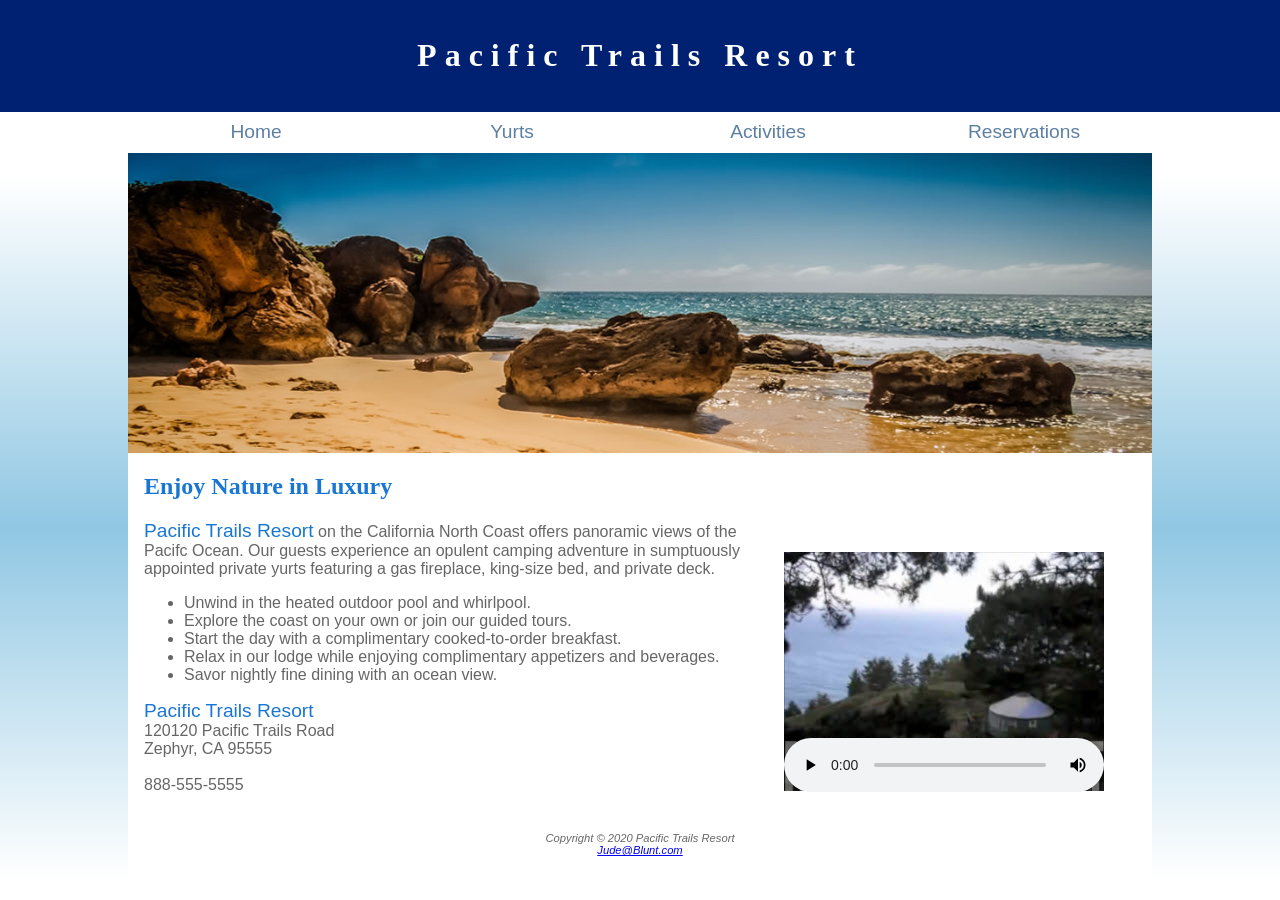
<file: index.html>
<!DOCTYPE html>
<html lang="en">
<head>
    <title>Pacific Trails Resort</title>
    <meta charset="utf-8">
    <meta name="viewport" content="width=device-width, initial-scale=1.0">
    <link rel="stylesheet" href="pacific.css">
</head>

<body>


<header>
    <h1><a href="index.html">Pacific Trails Resort</a></h1>
</header>

<nav>
    <ul>
    <li><a href="index.html">Home</a></li>
    <li><a href="yurts.html">Yurts</a></li>
    <li><a href="activities.html">Activities</a></li>
    <li><a href="reservations.html">Reservations</a></li>
    </ul>
</nav>
<div id="wrapper">
<div id="homehero"></div>

<main>
    <h2>Enjoy Nature in Luxury</h2>

    <video controls="controls" poster="pacific.jpg" width="320" height="240">
        <source src="pacific.mp4" type="video/mp4">
        <source src="pacific.ogv" type="video/ogg">
    </video>

    <p>
        <span class="resort">Pacific Trails Resort</span> on the California North Coast offers panoramic views of the Pacifc Ocean.
        Our guests experience an opulent camping adventure in sumptuously appointed private yurts
        featuring a gas fireplace, king-size bed, and private deck.
    </p>

    <ul>
       <li>Unwind in the heated outdoor pool and whirlpool.</li>
       <li>Explore the coast on your own or join our guided tours.</li>
       <li>Start the day with a complimentary cooked-to-order breakfast.</li>
       <li>Relax in our lodge while enjoying complimentary appetizers and beverages.</li>
       <li>Savor nightly fine dining with an ocean view.</li>
    </ul>

<div>
    <p>
        <span class="resort">Pacific Trails Resort</span><br>
        120120 Pacific Trails Road<br>
        Zephyr, CA 95555<br><br>
        <a id="mobile" href="tel:888-555-5555">888-555-5555</a>
        <span id="desktop">888-555-5555</span>
    </p>
</div>

</main>



<footer>
    <p>
        Copyright &copy; 2020 Pacific Trails Resort<br>
        <a href="mailto:Jude@Blunt.com">Jude@Blunt.com</a>
    </p>
</footer>
</div>
</body>
</html>
</file>
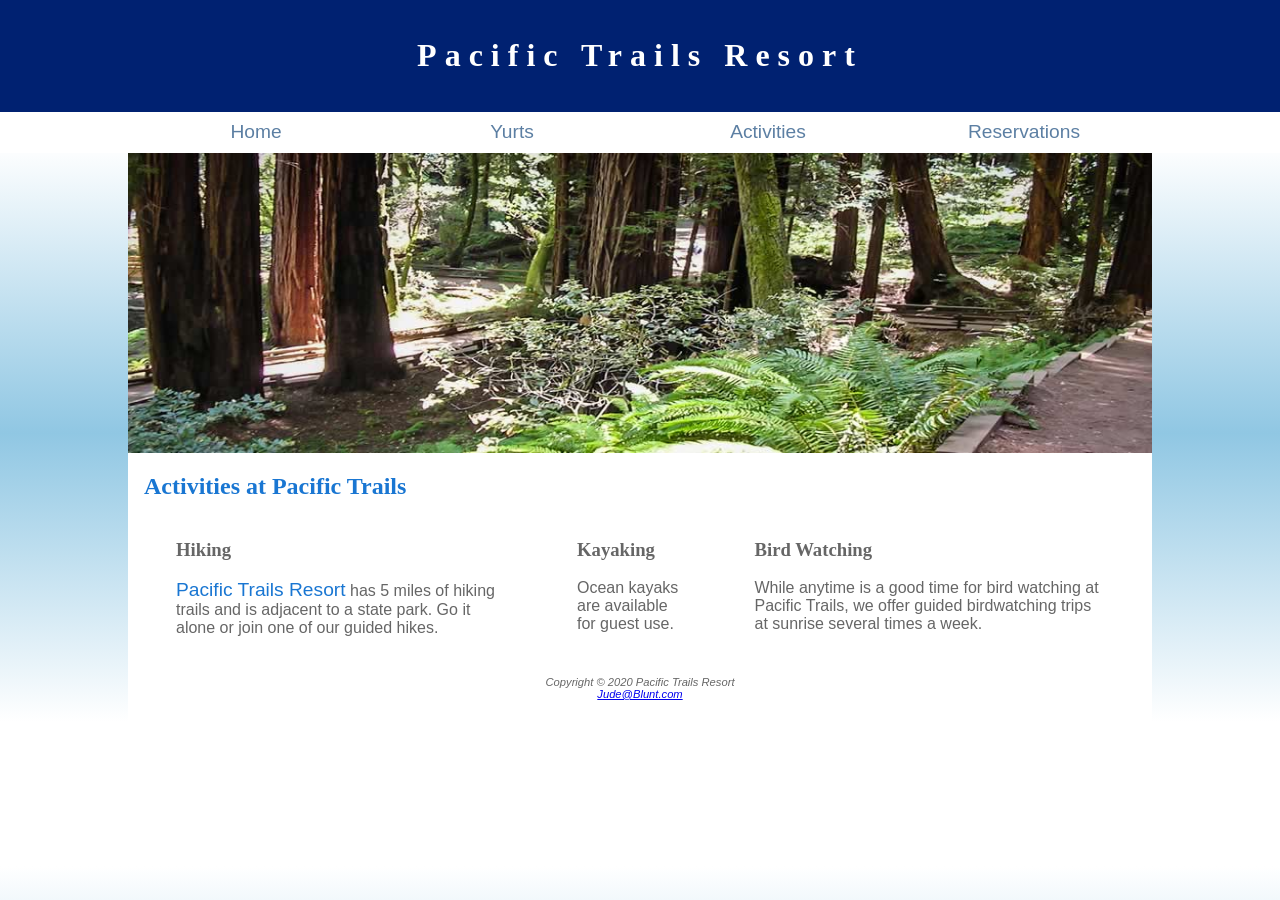
<file: activities.html>
<!DOCTYPE html>
<html lang="en">
<head>
    <title>Pacific Trails Resort :: Activities</title>
    <meta charset="utf-8">
    <meta name="viewport" content="width=device-width, initial-scale=1.0">
    <link rel="stylesheet" href="pacific.css">
</head>

<body>

    <header>
        <h1><a href="index.html">Pacific Trails Resort</a></h1>
    </header>

<nav>
    <ul>
        <li><a href="index.html">Home</a></li>
        <li><a href="yurts.html">Yurts</a></li>
        <li><a href="activities.html">Activities</a></li>
        <li><a href="reservations.html">Reservations</a></li>
    </ul>
</nav>
    <div id="wrapper">
<div id="trailhero"></div>

<main>
    <h2>Activities at Pacific Trails</h2>
    
    <div id="flow">
    <section>
    <h3> Hiking</h3>
    <p>
        <span class="resort">Pacific Trails Resort</span> has 5 miles of hiking trails and is adjacent to a state park.
        Go it alone or join one of our guided hikes.
    </p>
    </section>

    <section>
    <h3>Kayaking</h3>
    <p>
        Ocean kayaks are available for guest use.
    </p>
    </section>

    <section>
    <h3>Bird Watching</h3>
    <p>
        While anytime is a good time for bird watching at Pacific Trails, we offer guided
        birdwatching trips at sunrise several times a week.
    </p>
    </section>
    </div>

</main>

<footer>
    <p>
        Copyright &copy; 2020 Pacific Trails Resort<br>
        <a href="mailto:Jude@Blunt.com">Jude@Blunt.com</a>
    </p>
</footer>

</div>
</body>
</html>
</file>
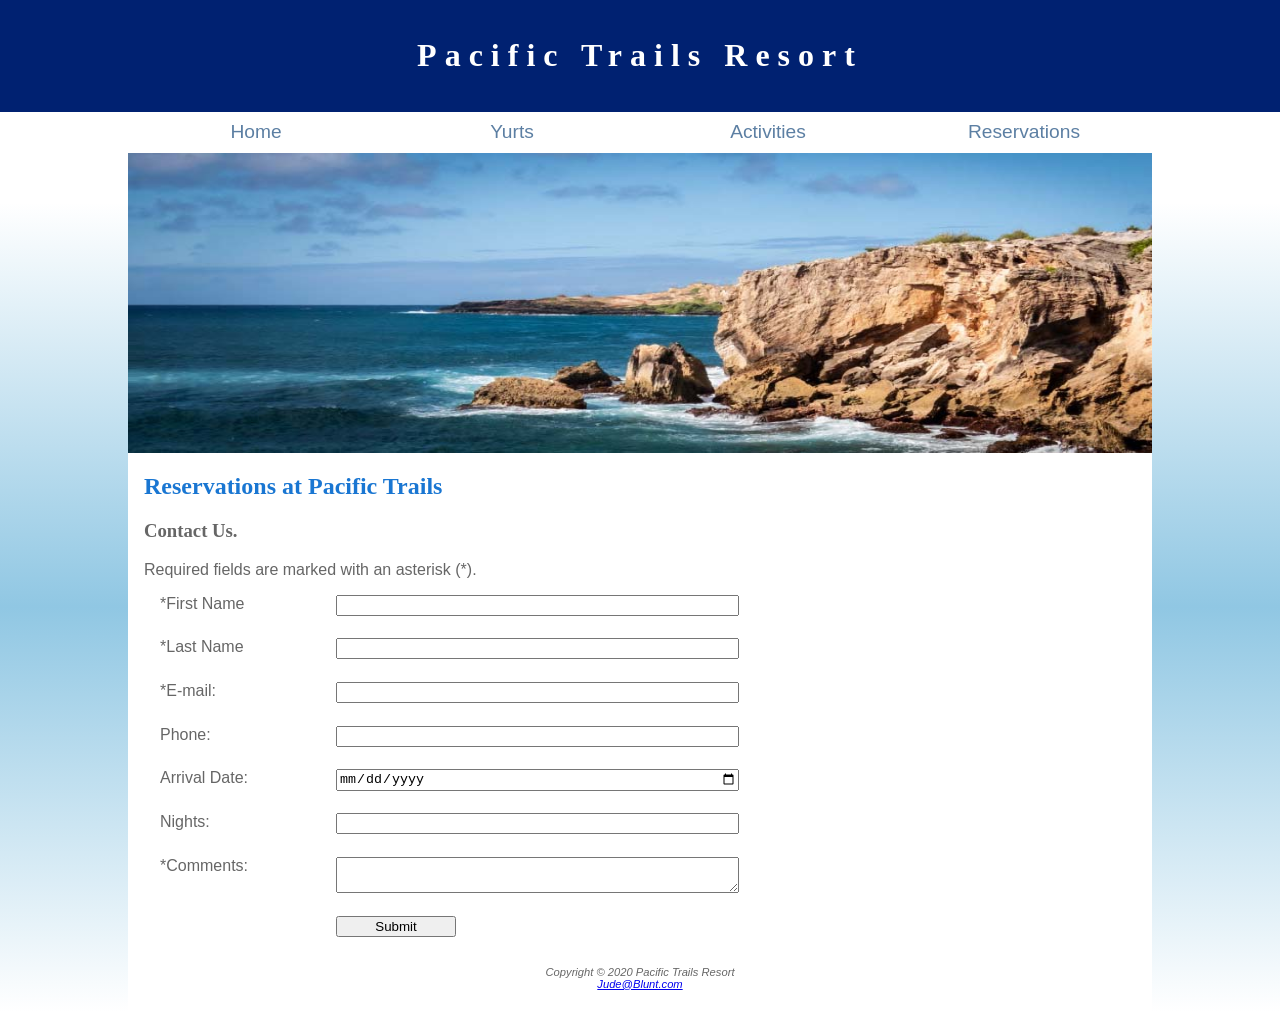
<file: reservations.html>
<!DOCTYPE html>
<html lang="en">
<head>
    <title>Pacific Trails Resort :: Reservations</title>
    <meta charset="utf-8">
    <meta name="viewport" content="width=device-width, initial-scale=1.0">
    <link rel="stylesheet" href="pacific.css">
</head>

<body>


<header>
    <h1><a href="index.html">Pacific Trails Resort</a></h1>
</header>

<nav>
    <ul>
    <li><a href="index.html">Home</a></li>
    <li><a href="yurts.html">Yurts</a></li>
    <li><a href="activities.html">Activities</a></li>
    <li><a href="reservations.html">Reservations</a></li>
    </ul>
</nav>
<div id="wrapper">
<div id="reshero"></div>

<main>
    <h2>Reservations at Pacific Trails</h2>
    <h3>Contact Us.</h3>

    <p>
        Required fields are marked with an asterisk (*).
    </p>

    <form method="post" action="https://webdevbasics.net/scripts/pacific.php">

        <label for="myFName">*First Name</label>
        <input type="text" id="myFName" name="myFName" required>

        <label for="myLName">*Last Name</label>
        <input type="text" id="myLName" name="myLName" required>

        <label for="myEmail">*E-mail:</label>
        <input type="email" id="myEmail" name="myEmail" required>

        <label for="myPhone">Phone:</label>
        <input type="tel" id="myPhone" name="myPhone" required>

        <label for="myDate">Arrival Date:</label>
        <input type="date" id="myDate" name="myDate">

        <label for="myNights">Nights:</label>
        <input type="number" id="myNights" name="myNights" min="1" max="14">

        <label for="myComments">*Comments:</label>
        <textarea id="myComments" name="myComments" rows="2" cols="20" required></textarea>

        <input type="submit" id="mySubmit" value="Submit">

    </form>


</main>



<footer>
    <p>
        Copyright &copy; 2020 Pacific Trails Resort<br>
        <a href="mailto:Jude@Blunt.com">Jude@Blunt.com</a>
    </p>
</footer>
</div>
</body>
</html>
</file>
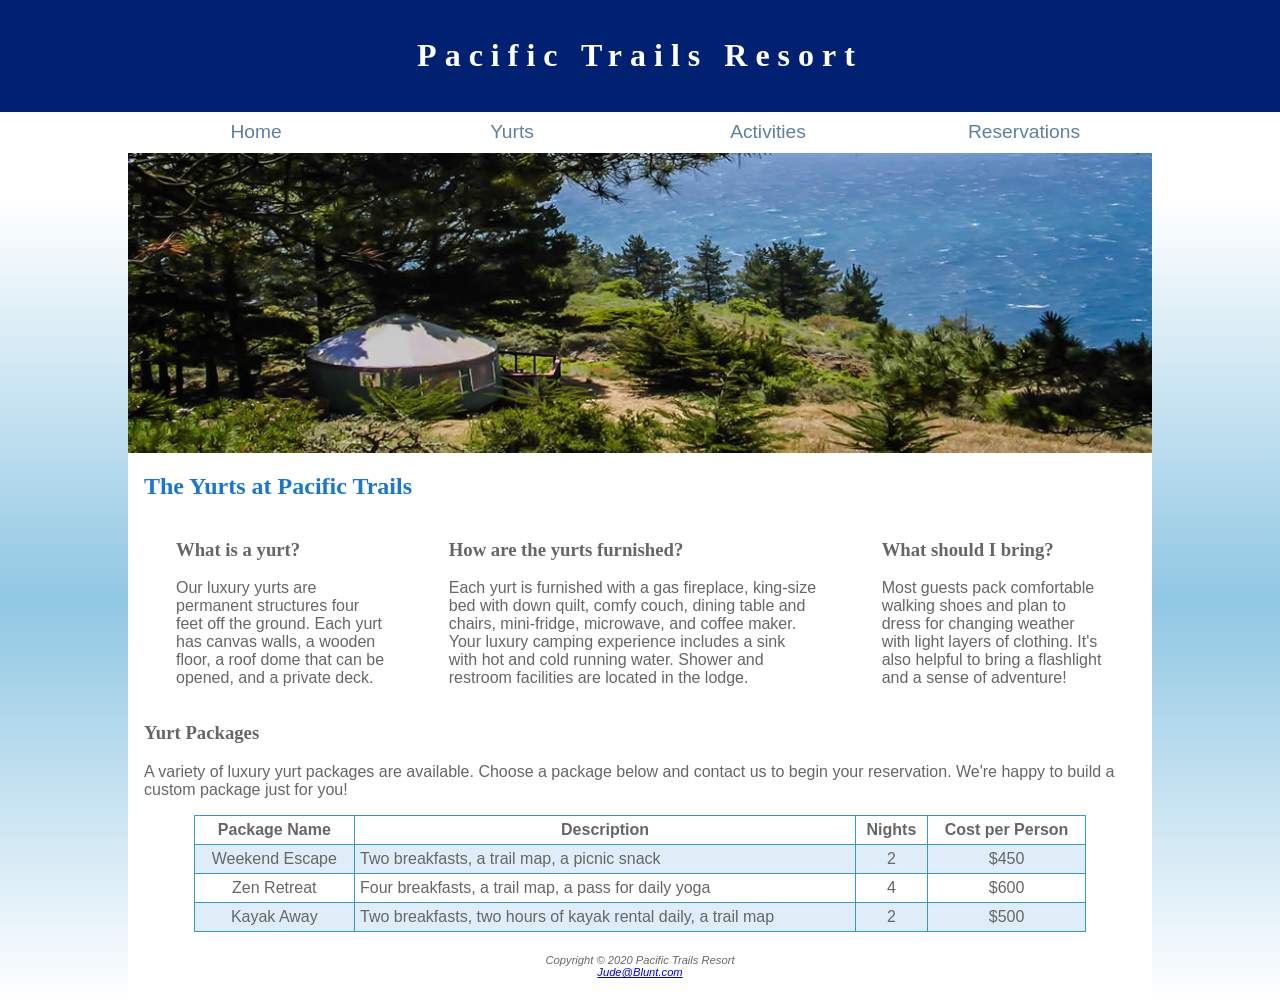
<file: yurts.html>
<!DOCTYPE html>
<html lang="en">
<head>
    <title>Pacific Trails Resort :: Yurts</title>
    <meta charset="utf-8">
    <meta name="viewport" content="width=device-width, initial-scale=1.0">
    <link rel="stylesheet" href="pacific.css">
</head>

<body>
    <header>
        <h1><a href="index.html">Pacific Trails Resort</a></h1>
    </header>

<nav>
    <ul>
    <li><a href="index.html">Home</a></li>
    <li><a href="yurts.html">Yurts</a></li>
    <li><a href="activities.html">Activities</a></li>
    <li><a href="reservations.html">Reservations</a></li>
    </ul>
</nav>
    <div id="wrapper">
<div id="yurthero"></div>

<main>
    <h2>The Yurts at Pacific Trails</h2>

    <div id="flow"><section>   
    <h3>What is a yurt?</h3>

        <p>
            Our luxury yurts are permanent structures four feet off the ground. Each yurt has
            canvas walls, a wooden floor, a roof dome that can be opened, and a private deck.
        </p>
    </section>

    <section>
        <h3>How are the yurts furnished?</h3>

        <p>
            Each yurt is furnished with a gas fireplace, king-size bed with down quilt, comfy
            couch, dining table and chairs, mini-fridge, microwave, and coffee maker. Your
            luxury camping experience includes a sink with hot and cold running water. Shower
            and restroom facilities are located in the lodge.
        </p>
    </section>

    <section>
        <h3>What should I bring?</h3>

        <p>
            Most guests pack comfortable walking shoes and plan to dress for changing weather
            with light layers of clothing. It's also helpful to bring a flashlight and a sense
            of adventure!
        </p>
    </section></div>

    <h3>Yurt Packages</h3>

    <p>
        A variety of luxury yurt packages are available. Choose a package below and contact us
        to begin your reservation. We're happy to build a custom package just for you!
    </p>

    <table>
        <tr>
            <th>Package Name</th>
            <th>Description</th>
            <th>Nights</th>
            <th>Cost per Person</th>
        </tr>

        <tr>
            <td>Weekend Escape</td>
            <td class="text">Two breakfasts, a trail map, a picnic snack</td>
            <td>2</td>
            <td>$450</td>
        </tr>

        <tr>
            <td>Zen Retreat</td>
            <td class="text">Four breakfasts, a trail map, a pass for daily yoga</td>
            <td>4</td>
            <td>$600</td>
        </tr>

        <tr>
            <td>Kayak Away</td>
            <td class="text">Two breakfasts, two hours of kayak rental daily, a trail map</td>
            <td>2</td>
            <td>$500</td>
        </tr>

    </table>
</main>



<footer>
    <p>
        Copyright &copy; 2020 Pacific Trails Resort<br>
        <a href="mailto:Jude@Blunt.com">Jude@Blunt.com</a>
    </p>
</footer>

</div>
</body>
</html>
</file>
<file: pacific.css>
body {
    background-color: #90C7E3;
    color: #666666;
    font-family: Verdana, Arial, sans-serif;
    margin: 0;
}

header {
    background-color: #002171;
    color: #FFFFFF;
    font-family: Georgia, 'Times New Roman', Times, serif;
    padding: 1em;
}

h1 {
    text-align: center;
    font-size: 1.5em;
}

nav {
    font-size: 1.2em;
    z-index: 9999;
    background-color: #FFFFFF;
    text-align: center;
}

h2 {
    color: #1976D2;
    font-family: Georgia, 'Times New Roman', Times, serif;
}

dt {
    color: #002171;
    font-weight: bold;
}

.resort {
    color: #1976D2;
    font-size: 1.2em;
}

footer {
    font-size: .7em;
    font-style: italic;
    text-align: center;
    padding: 1em;
    background-color: #FFFFFF;
}

#wrapper {
    background-color: #FFFFFF;
}

h3 {
    font-family: Georgia, 'Times New Roman', Times, serif;
}

main {
    padding-left: 2em;
    padding-right: 2em;
    display: block;
    padding-top: 0;
    padding-bottom: 0;
    padding-left: 1em;
    padding-right: 1em;
}

#homehero {
    height: 300px;
    background-image: url('coast.jpg');
    background-size: 200% 100%;
    background-repeat: no-repeat;
}

#yurthero {
    height: 300px;
    background-image: url('yurt.jpg');
    background-size: 200% 100%;
    background-repeat: no-repeat;
}

#trailhero {
    height: 300px;
    background-image: url('trail.jpg');
    background-size: 200% 100%;
    background-repeat: no-repeat;
}

nav a {
    text-decoration: none;
}

* {
    box-sizing: border-box;
}

nav a:link {
    color: #5C7FA3
}

nav a:visited {
    color: #344873
}

nav a:hover {
    color: #A52A2a
}

nav ul {
    list-style-type: none;
    padding-left: 0;
    display: flex;
    flex-direction: column;
    margin: 0;
}

section {
    padding-left: .5em;
    padding-right: .5em;
}

header a {
    text-decoration: none;
}

header a:link {
    color: #FFFFFF;
}

header a:visited {
    color: #FFFFFF;
}

header a:hover {
    color: #90C7E3;
}

nav li {
    padding-top: .5em;
    padding-bottom: .5em;
    padding-left: 1em;
    padding-right: 1em;
    width: 100%;
    border-bottom: 1px solid #ccc;
}

#mobile {
    display: inline;
}

#desktop {
    display: none;
}


table {
    margin: auto;
    width: 90%;
    border: 1px solid #3399CC;
    border-collapse: collapse;
}

td {
    padding: 5px;
    border: 1px solid #3399CC;
    text-align: center;
}

th {
    padding: 5px;
    border: 1px solid #3399CC;
}

.text {
    text-align: left;
}

tr:nth-of-type(even) {
    background-color: #DFEDF8;
}

form {
    display: flex;
    flex-direction: column;
    padding-left: 1em;
    width: 80%;
}

input, textarea {
    margin-bottom: .5em;
}

#reshero {
    height: 300px;
    background-image: url('ocean.jpg');
    background-size: 200% 100%;
    background-repeat: no-repeat;
}

video {
    float: right;
    margin: 2em;
}


@media (min-width: 600px) {
    h1 {
        font-size: 2em;
        letter-spacing: .25em;
    }

    nav ul {
        display: flex;
        flex-direction: row;
        flex-wrap: nowrap;
        justify-content: space-around;
        padding-right: 2em;
    }

    nav li {
        width: 12em;
        border-bottom: none;
    }

    section {
        padding-left: 2em;
        padding-right: 2em;
    }

    #flow {
        display: flex;
        flex-direction: row;   
    }

    #mobile {
        display: none;
    }

    #desktop {
        display: inline;
    }

    #homehero {
        background-size: 100% 100%;
    }

    #yurthero {
        background-size: 100% 100%;
    }

    #trailhero {
        background-size: 100% 100%;
    }

    form {
        width: 60%;
        display: grid;
        grid-gap: 1em;
        grid-template-columns: 10em 1fr;
    }

    input[type="submit"] {
        grid-column: 2;
        width: 9em;
    }

    #reshero {
        background-size: 100% 100%;
}



}

@media (min-width: 1024px) {
    body {
        background: linear-gradient(to bottom, #FFFFFF 20%, #90C7E3 60%, #FFFFFF 100%);
    }

    nav ul {
        padding-right: 10%;
        padding-left: 10%;
    }

    #wrapper {
        width: 80%;
        margin: auto;
    }
}
</file>
